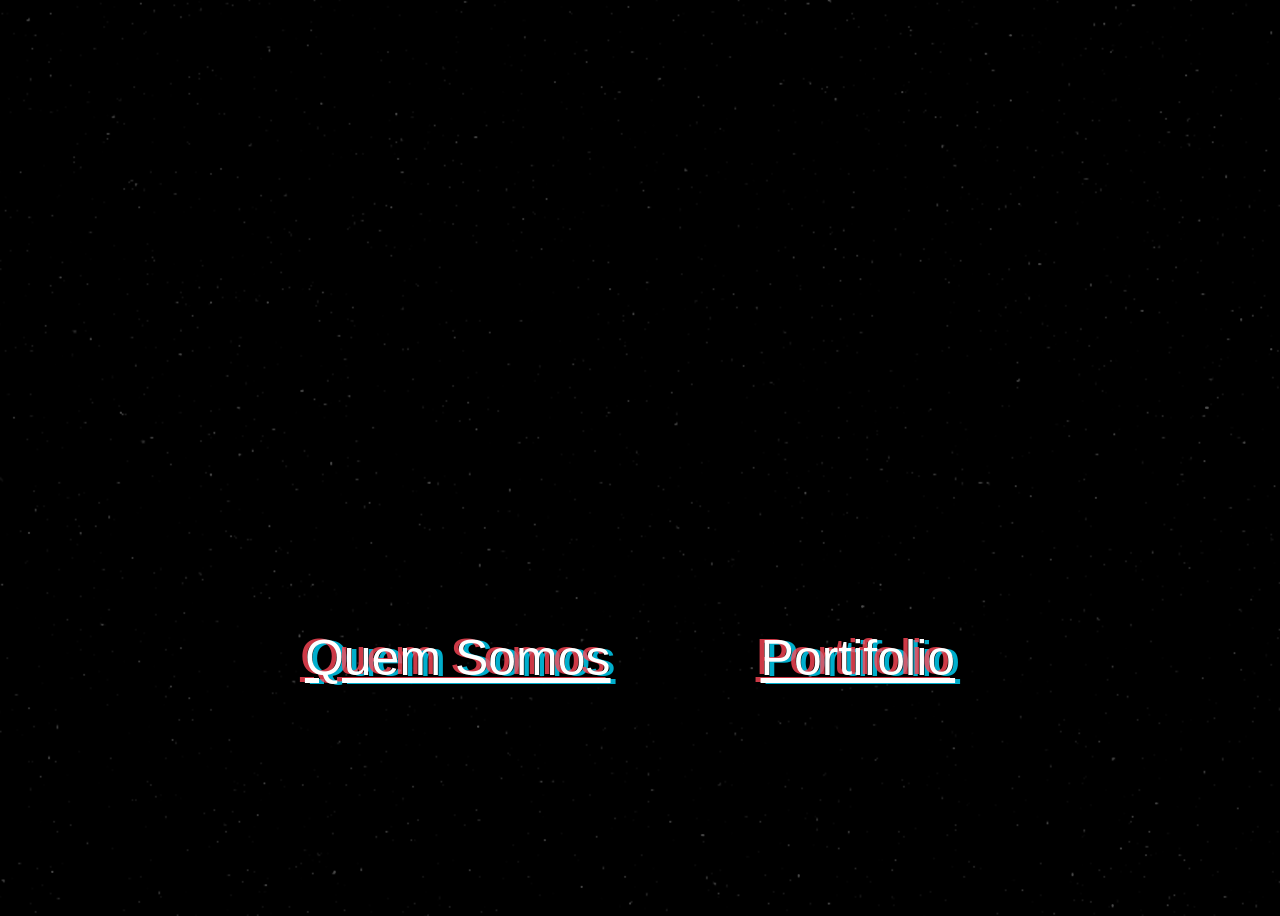
<file: index.html>
<!DOCTYPE html>
<html lang="en">

<head>
    <meta charset="UTF-8">
    <meta name="viewport" content="width=device-width, initial-scale=1.0">
    <meta http-equiv="X-UA-Compatible" content="ie=edge">
    <title>Ananse Produtora</title>
    <link rel="stylesheet" href="styles.css">
</head>

<body>

    <script src="script.js"></script>
    <div class="container">
        <video id="Logo" class="logo" src="imgs/anslogosite.mp4" autoplay muted></video>
        <div class="container-text">
            <a class="texto" href="credit.html">
                <p>Quem Somos</p>
            </a>
            <a class="texto" href="portf.html">
                <p>Portifolio</p>
            </a>
        </div>
    </div>

</body>

</html>
</file>
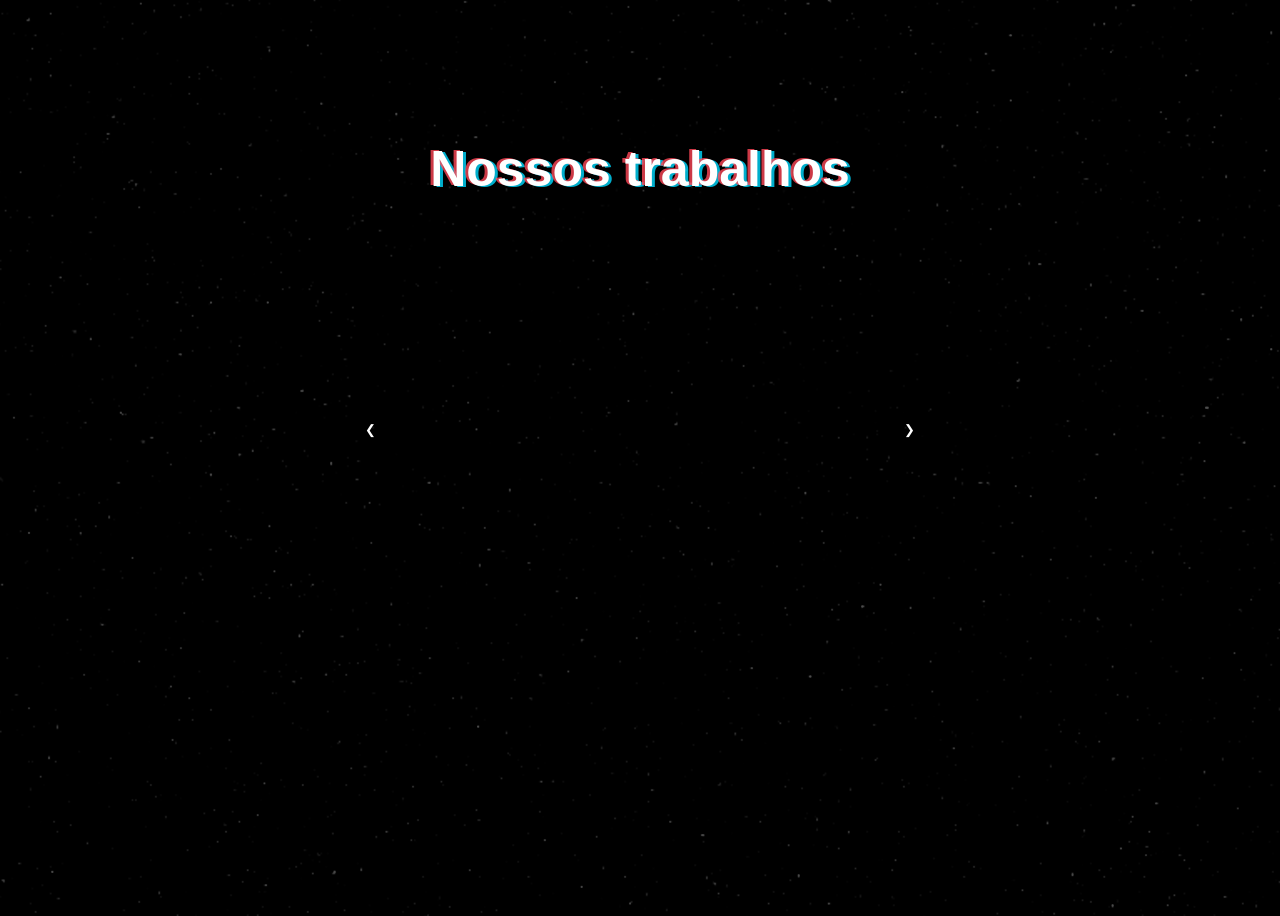
<file: portf.html>
<!DOCTYPE html>
<html lang="en">

<head>
    <meta charset="UTF-8">
    <meta name="viewport" content="width=device-width, initial-scale=1.0">
    <meta http-equiv="X-UA-Compatible" content="ie=edge">
    <title>Portifolio Ananse</title>
    <link rel="stylesheet" href="styles.css">
</head>

<body>

    <script src="script.js"></script>
    <div class="container">
        <h1 class="texto"> Nossos trabalhos </h1>
        <div class="carousel-container">
            <button class="btn prev" onclick="mudarSlide(-1)">&#10094;</button>
            <div class="carousel-track" id="carouselTrack">
                <div class="carousel-slide">
                    <iframe width="560" height="315" src="https://www.youtube.com/embed/z0Igr9FGT_o?si=yjsKMUZuY3T-UwVm"
                        title="Iframe 1" id="myIframe" frameborder="0"
                        allow="accelerometer; autoplay; clipboard-write; encrypted-media; gyroscope; picture-in-picture; web-share"
                        referrerpolicy="strict-origin-when-cross-origin" allowfullscreen></iframe>
                </div>
                <div class="carousel-slide">
                    <iframe width="560" height="315" src="https://www.youtube.com/embed/I3e3SkREXsk?si=EFgx7HW_lTQtRrpq"
                        title="Iframe 2" id="myIframe" frameborder="0"
                        allow="accelerometer; autoplay; clipboard-write; encrypted-media; gyroscope; picture-in-picture; web-share"
                        referrerpolicy="strict-origin-when-cross-origin" allowfullscreen></iframe>
                </div>
                <div class="carousel-slide">
                    <iframe width="560" height="315" src="https://www.youtube.com/embed/I3e3SkREXsk?si=bIqESZI_rHAQZnyI"
                        title="Iframe 3" id="myIframe" frameborder="0"
                        allow="accelerometer; autoplay; clipboard-write; encrypted-media; gyroscope; picture-in-picture; web-share"
                        referrerpolicy="strict-origin-when-cross-origin" allowfullscreen></iframe>
                </div>
                <div class="carousel-slide">
                    <iframe width="560" height="315" src="https://www.youtube.com/embed/F6UL4QgjXTc?si=1OWBX-wAb2NnoYSM"
                        title="Iframe 4" id="myIframe" frameborder="0"
                        allow="accelerometer; autoplay; clipboard-write; encrypted-media; gyroscope; picture-in-picture; web-share"
                        referrerpolicy="strict-origin-when-cross-origin" allowfullscreen></iframe>
                </div>
            </div>
            <button class="btn next" onclick="mudarSlide(1)">&#10095;</button>
        </div>
    </div>


</body>
</file>
<file: styles.css>
body{
    background-color: black;
    font-family: Arial, Helvetica, sans-serif;
    background-image: url(imgs/006op.png);
}

.container {
  display: flex;
  justify-content: center; 
  align-items: center;     
  height: 100vh;          
  flex-direction: column;
}
.texto{
    color: white;
    font-size: 50px;
}

.container-text {
  display: flex;
  transform: translate(-10px);
  gap: 150px;
 animation: fadeInOut 6s ease-in-out ;
   text-shadow: 
    -5px -1px 0 rgba(255, 71, 87, 0.8), 
     5px  1px 0 rgba(0, 217, 255, 0.8);
}

@keyframes fadeInOut {
  0% { opacity: 0; }
  50% { opacity: 1; }
}

   .carousel-container {
      position: relative;
      width: 600px;
      max-width: 100%;
      margin: 20px auto;
      overflow: hidden;
      border-radius: 5%;
    }

    .carousel-track {
      display: flex;
      transition: transform 0.4s ease-in-out;
      width: 100%;
    }

    .carousel-slide {
      min-width: 100%;
      box-sizing: border-box;
    }

    .carousel-slide iframe {
      width: 100%;
      height: 350px;
      border: none;
    }

    button.btn {
      position: absolute;
      top: 50%;
      transform: translateY(-50%);
      background-color: rgba(0, 0, 0, 0.5);
      color: white;
      border: none;
      padding: 10px 15px;
      cursor: pointer;
      z-index: 10;
      border-radius: 4px;
      animation: fadeInOut 6s ease-in-out ;
    }

    button.prev {
      left: 10px;
    }

    button.next {
      right: 10px;
    }

        /* Table container styling */
        .custom-table {
            width: 100%;
            max-width: 100%;
            margin: 20px auto;
            border-collapse: collapse; /* Prevents double borders */
            font-family: sans-serif;
            box-shadow: 0 4px 8px rgba(0, 0, 0, 0.1);
             animation: fadeInOut 6s ease-in-out ;
        }

        /* Styling for both header and data cells */
        .custom-table th, 
        .custom-table td {
            padding: 12px 15px;
        }

        /* Header specific styles */
        .custom-table th {
            background-color: #f4f4f4;
            color: #333333;
            font-weight: bold;
             animation: fadeInOut 6s ease-in-out ;
   text-shadow: 
    -5px -1px 0 rgba(255, 71, 87, 0.8), 
     5px  1px 0 rgba(0, 217, 255, 0.8);
        }


    .textomenor{
    color: white;
    font-size: 40px;
    text-align: center;
}

.moveup{
  margin-top: -40px;
      color: white;
    font-size: 40px;
    text-align: center;
}
p{
  line-height: 1.2;
}
.icone{
  border-radius: 50%;
}

h1{
  margin-top: -150px;
               animation: fadeInOut 6s ease-in-out ;
                  text-shadow: 
    -3px -1px 0 rgba(255, 71, 87, 0.8), 
     3px  1px 0 rgba(0, 217, 255, 0.8);
}
iframe{
               animation: fadeInOut 6s ease-in-out ;
}

video{
  width: 800px;
}
</file>
